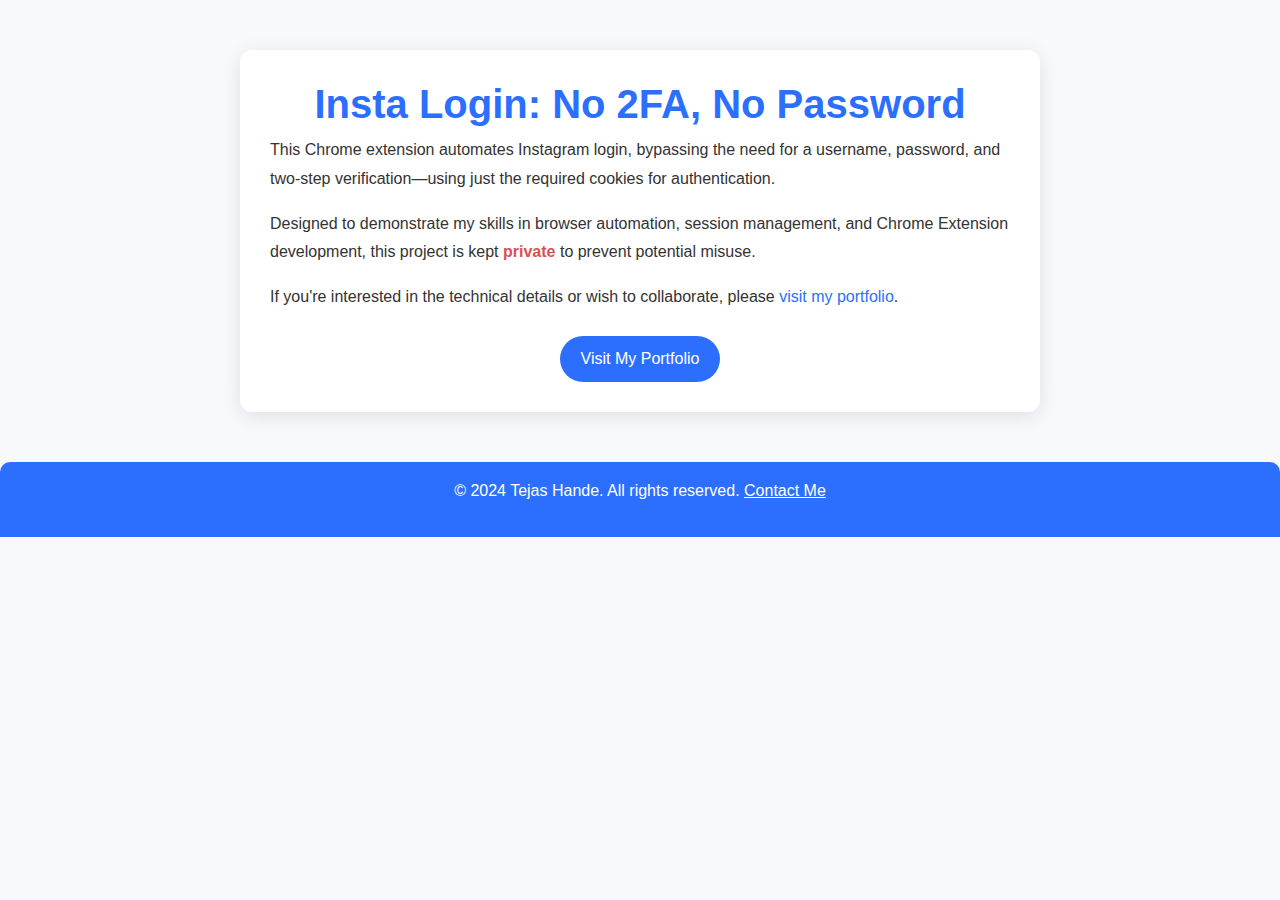
<file: assets/insta.html>
<!DOCTYPE html>
<html lang="en">
  <head>
    <meta charset="UTF-8" />
    <meta name="viewport" content="width=device-width, initial-scale=1.0" />
    <meta http-equiv="X-UA-Compatible" content="ie=edge" />
    <meta
      name="description"
      content="Instagram Login Automation Extension - A private project showcasing skills in browser automation and session management."
    />
    <meta
      name="keywords"
      content="Instagram, Automation, Chrome Extension, Browser Automation, Secure Session Management"
    />
    <meta name="author" content="Tejas Hande" />
    <title>Insta Login: No 2FA, No Password</title>
    <link
      rel="stylesheet"
      href="https://cdn.jsdelivr.net/npm/bootstrap@5.3.2/dist/css/bootstrap.min.css"
    />
    <link rel="stylesheet" href="/Styles/insta.css" />
    <link rel="shortcut icon" href="/images/insta.jpeg" type="image/x-icon" />
  </head>

  <body>
    <!-- Main Container -->
    <div class="container">
      <h1>Insta Login: No 2FA, No Password</h1>
      <p>
        This Chrome extension automates Instagram login, bypassing the need for
        a username, password, and two-step verification—using just the required
        cookies for authentication.
      </p>

      <p>
        Designed to demonstrate my skills in browser automation, session
        management, and Chrome Extension development, this project is kept
        <span class="highlight">private</span> to prevent potential misuse.
      </p>

      <p>
        If you're interested in the technical details or wish to collaborate,
        please <a href="https://tejashande.vercel.app">visit my portfolio</a>.
      </p>

      <div class="text-center mt-4">
        <a href="https://tejashande.vercel.app" class="btn btn-custom"
          >Visit My Portfolio</a
        >
      </div>
    </div>

    <!-- Footer -->
    <div class="footer">
      <p>
        © 2024 Tejas Hande. All rights reserved.
        <a href="https://tejashande.vercel.app">Contact Me</a>
      </p>
    </div>

    <!-- Bootstrap JS -->
    <script src="https://cdn.jsdelivr.net/npm/bootstrap@5.3.2/dist/js/bootstrap.bundle.min.js"></script>
  </body>
</html>
</file>
<file: Styles/insta.css>
body {
  font-family: "Poppins", sans-serif;
  background-color: #f7f9fc;
  color: #333;
}

.container {
  max-width: 800px;
  margin: 50px auto;
  padding: 30px;
  background: #fff;
  border-radius: 12px;
  box-shadow: 0 4px 20px rgba(0, 0, 0, 0.1);
}

h1 {
  text-align: center;
  font-size: 2.5rem;
  color: #2c6fff;
  font-weight: bold;
}

p {
  font-size: 1rem;
  line-height: 1.8;
}

.highlight {
  color: #d9534f;
  font-weight: bold;
}

a {
  color: #2c6fff;
  font-weight: 500;
  text-decoration: none;
}

a:hover {
  color: #1e4ac7;
}

.footer {
  text-align: center;
  font-size: 0.9rem;
  color: #777;
  margin-top: 40px;
  padding: 15px 0;
  background-color: #2c6fff;
  color: #fff;
  border-top-left-radius: 10px;
  border-top-right-radius: 10px;
}

.footer a {
  color: #fff;
  text-decoration: underline;
}

.footer a:hover {
  color: #f0f0f0;
}

.btn-custom {
  background-color: #2c6fff;
  color: #fff;
  padding: 10px 20px;
  border-radius: 30px;
  font-size: 1rem;
  transition: 0.3s ease-in-out;
}

.btn-custom:hover {
  background-color: #1e4ac7;
  color: #fff;
}

@media (max-width: 576px) {
  h1 {
    font-size: 2rem;
  }

  p {
    font-size: 0.9rem;
  }
}
</file>
